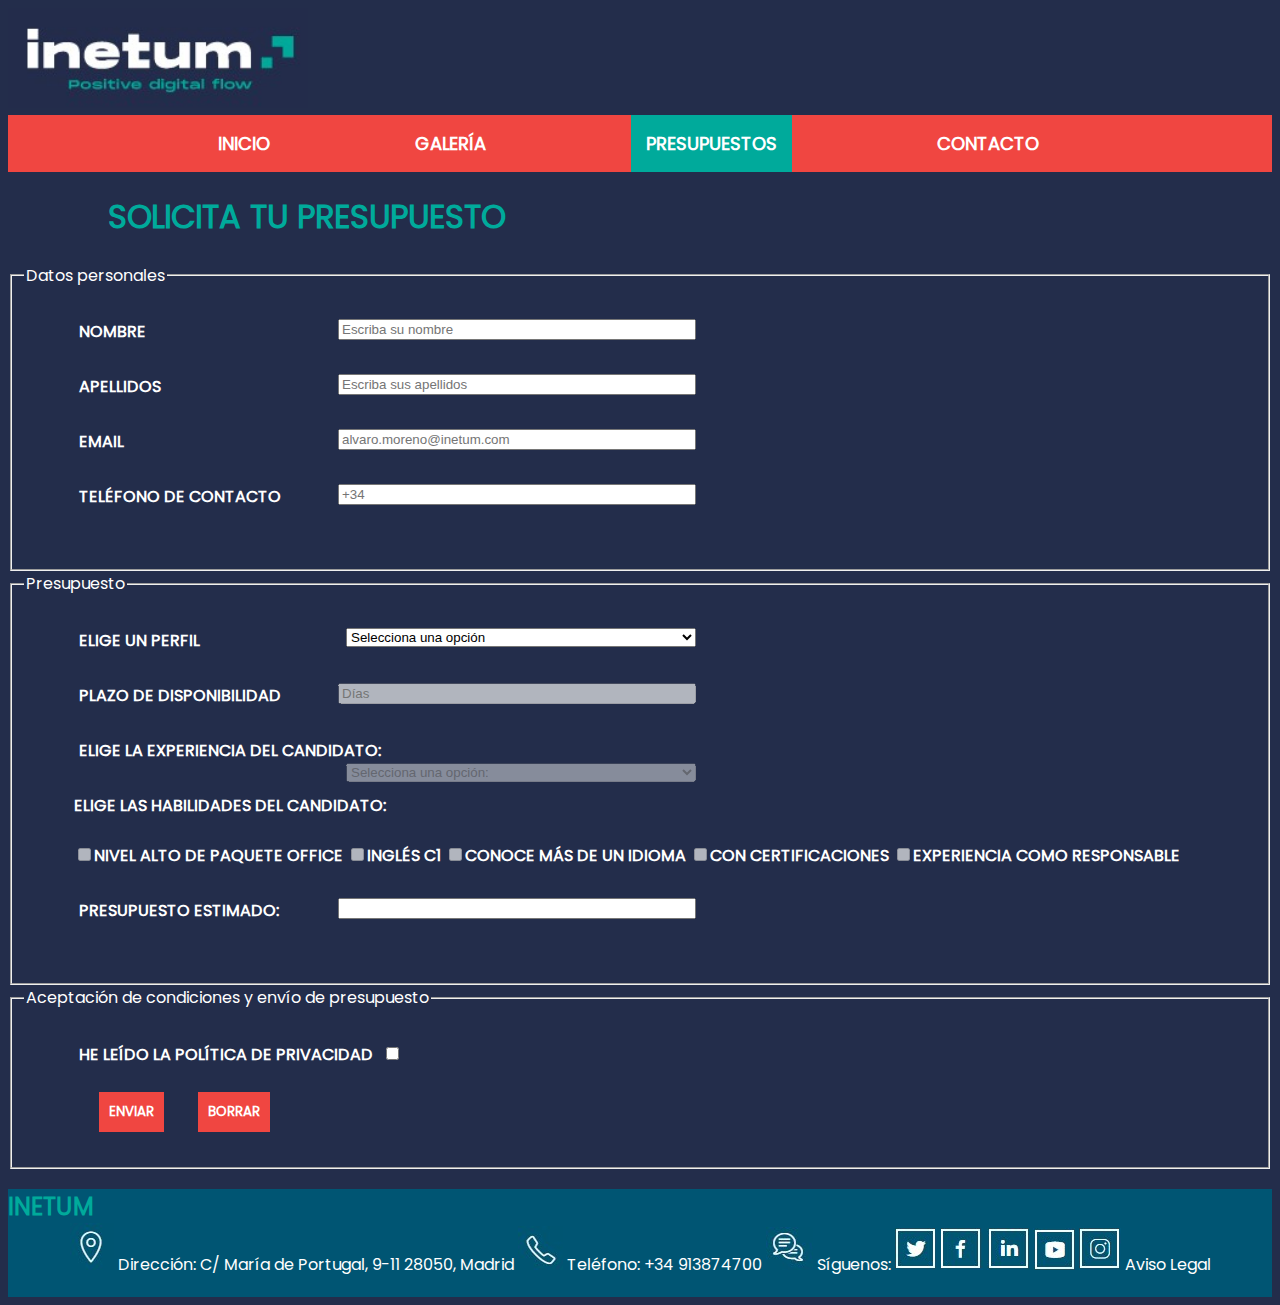
<file: views/presupuestos.html>
<!DOCTYPE html>
<html lang="es">
<head>
    <!--CONFIGURACION-->
    <meta charset="UTF-8">
    <meta http-equiv="X-UA-Compatible" content="IE=edge">
    <meta name="description" content="Inetum es una compañía de IT ágil que proporciona servicios y soluciones digitales y un grupo global que ayuda a compañías e instituciones a aprovechar al máximo el flow digital.">
    <title>PRESUPUESTOS</title>
    <!--CSS-->
    <link rel="stylesheet" href="../css/estilos.css">
    <!--FAVICON-->
    <link rel="icon" href="../favicon.ico" type="imagen/png">
</head>
<body>
    <header>
        <!--CONTENIDO-->
        <img src="../assets/images/inetum1.jpg" alt="Logo Inetum" width="300" height="100">
        <!--nav: Barra de navegación-->
        <nav>
            <!--lista desordenada para el menú-->
            <ul id="indice">
                <li class="lista1"><a class="menu" href="../index.html">Inicio</a></li>
                <li class="lista1"><a class="menu" href="../views/productos.html">Galería</a></li>
                <li class="lista1"><a class="menu" href="../views/presupuestos.html" style="background: #00aa9b; padding: 15px;">Presupuestos</a></li>
                <li class="lista1"><a class="menu" href="../views/contacto.html">Contacto</a></li>
            </ul>
        </nav>
    </header>
    <main>
        <h1>Solicita tu presupuesto</h1>
        <!--formulario-->
        
            <form id="formulario">
                <fieldset>
                    <legend>Datos personales</legend>
                    <ul class="form1">
                        <li class="lista2">
                            <label for="name">Nombre</label>
                            <input id="name" name="name" type="text" placeholder="Escriba su nombre">
                        </li>
                        <li class="lista2">
                            <label for="surname">Apellidos</label>
                            <input id="surname" name="surname" type="text" placeholder="Escriba sus apellidos">
                        </li>
                        <li class="lista2">
                            <label for="email">Email</label>
                            <input id="email" name="email" type="email" placeholder="alvaro.moreno@inetum.com">
                        </li>
                        <li class="lista2">
                            <label for="tel">Teléfono de contacto</label>
                            <input id="tel" name="tel" type="tel" placeholder="+34">
                        </li>
                    </ul>
                </fieldset>
                <fieldset>
                    <legend>Presupuesto</legend>
                    <ul class="form1">
                        <li class="lista2">
                            <label for="producto">Elige un perfil</label>
                            <select name="producto" id="producto">
                                <option value="">Selecciona una opción</option>
                                <option value="2000">Desarrollador - 2000€</option>
                                <option value="3000">Consultor SAP - 3000€</option>
                                <option value="1500">Administrador de Sistemas y Redes - 1500€</option>
                                <option value="2500">Consultor Big Data - 2500€</option>
                                <option value="4000">Consultor de Ciberseguridad - 4000€</option>
                            </select>
                        </li>
                        <li class="lista2">
                            <label for="entrega">Plazo de disponibilidad</label>
                            <input type="number" name="entrega" id="entrega" min="0" max="10" placeholder="Días" disabled>
                        </li>
                        <li class="lista2">
                            <label for="experiencia">Elige la experiencia del candidato:</label>
                            <select name="experiencia" id="experiencia" disabled>
                                <option value="">Selecciona una opción:</option>
                                <option value="100">Sin experiencia - 100€</option>
                                <option value="300">Perfil Junior - 300€</option>
                                <option value="500">Perfil Senior - 500€</option>
                                <option value="700">Project Manager - 700€</option>
                            </select>   
                        </li>
                        <li class="lista2">
                            Elige las habilidades del candidato:<br><br>
                            <input type="checkbox" id="ext1" value="100" disabled>Nivel alto de Paquete Office 
                            <input type="checkbox" id="ext2" value="200" disabled>Inglés C1
                            <input type="checkbox" id="ext3" value="300" disabled>Conoce más de un idioma
                            <input type="checkbox" id="ext4" value="400" disabled>Con certificaciones
                            <input type="checkbox" id="ext5" value="500" disabled>Experiencia como responsable
                        </li>
                       
                        <li class="lista2">
                            <label for="presupuesto">Presupuesto estimado:</label>
                            <input type="text" name="presupuesto" id="presupuesto">
                        </li>
                    </ul>
                </fieldset>
                <fieldset>
                    <legend>Aceptación de condiciones y envío de presupuesto</legend>
                    <ul class="form1">
                        <li class="lista2">
                            <label for="privacidad">He leído la política de privacidad</label>
                            <input id="privacidad" type="checkbox">
                        </li>
                        <li id="botones">
                            <button id="enviar" type="submit" title="Pulse aquí para enviar">Enviar</button>
                            <button type="reset" title="Pulse aquí para borrar">Borrar</button>
                        </li>
                    </ul>
                </fieldset>
            
            </form>
        
    </main>
    <footer>
        <!--Pie de página-->
        <h2>Inetum</h2>
        <div id="caja4">
            <img src="../assets/images/direccion.jpg" alt="dirección">
            Dirección: C/ María de Portugal, 9-11 28050, Madrid
            <img src="../assets/images/telefono.jpg" alt="teléfono">
            Teléfono: +34 913874700
            <img src="../assets/images/siguenos.jpg" alt="síguenos">
            Síguenos: 
            <!--Imágenes con enlaces a las diferentes redes sociales-->
            <a href="https://twitter.com"><img src="../assets/images/twitter.jpg" alt="twitter"></a> 
            <a href="https://www.facebook.com"><img src="../assets/images/facebook.jpg" alt="facebook"></a> 
            <a href="https://www.linkedin.com"><img src="../assets/images/linkedin.jpg" alt="linkedin"></a> 
            <a href="https://www.youtube.com/"><img src="../assets/images/youtube.jpg" alt="youtube"></a>  
            <a href="https://www.instagram.com"><img src="../assets/images/instagram.jpg" alt="instagram"></a> 
            Aviso Legal
        </div>
    </footer>
    <!--JAVASCRIPT-->
    <script src="https://ajax.googleapis.com/ajax/libs/jquery/3.6.4/jquery.min.js"></script>
    <script src="../js/menu.js"></script>
    <script src="../js/formulario.js"></script>
</body>
</html>
</file>
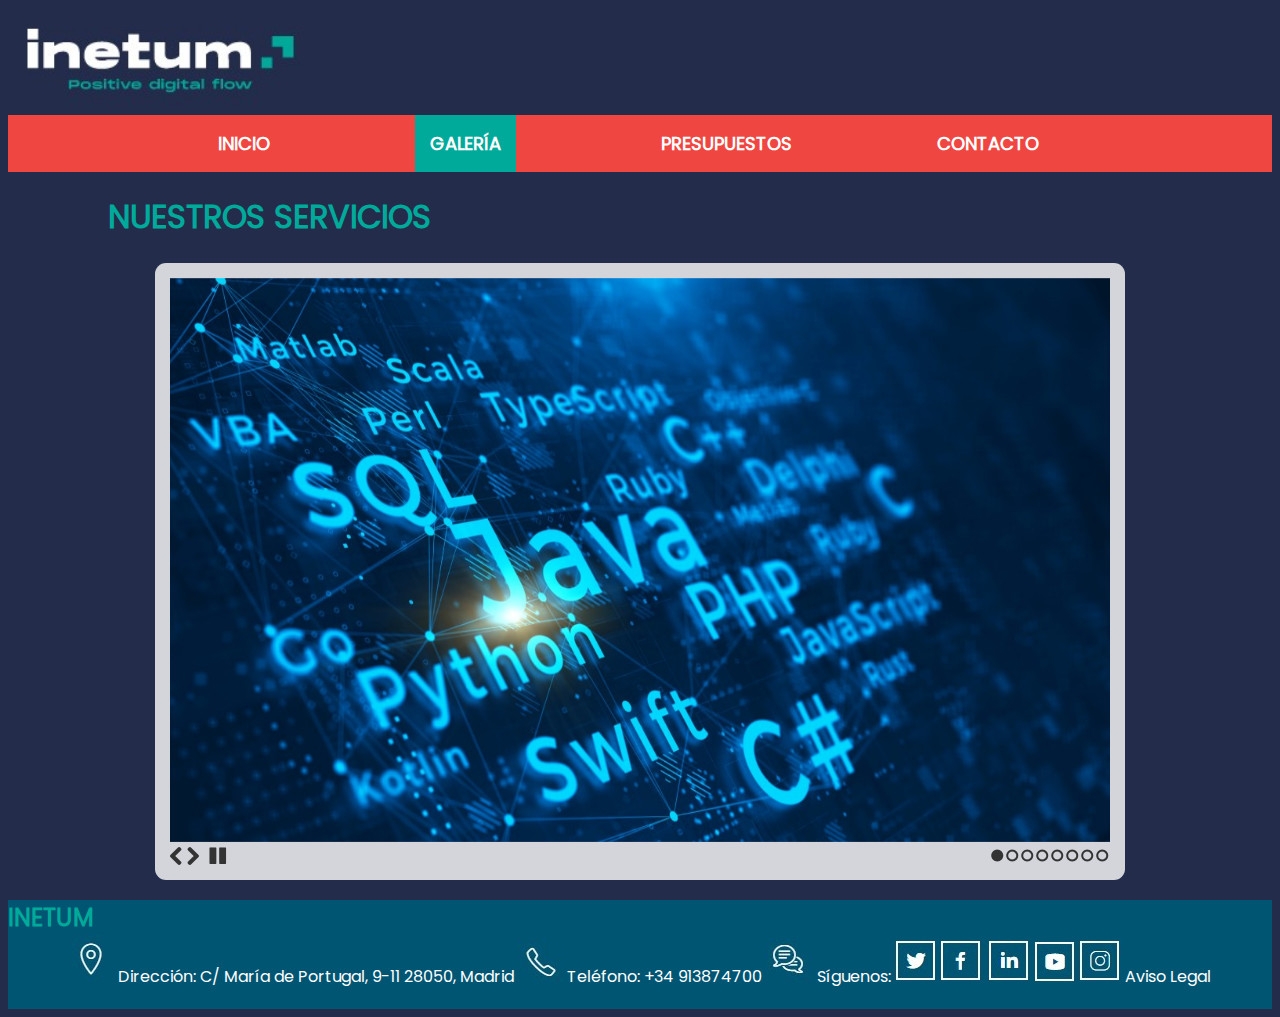
<file: views/productos.html>
<!DOCTYPE html>
<html lang="es">
<head>
    <!--CONFIGURACION-->
    <meta charset="UTF-8">
    <meta http-equiv="X-UA-Compatible" content="IE=edge">
    <meta name="description" content="Inetum es una compañía de IT ágil que proporciona servicios y soluciones digitales y un grupo global que ayuda a compañías e instituciones a aprovechar al máximo el flow digital.">
    <title>GALERÍA</title>
    <!--CSS-->

    <link rel="stylesheet" href="../css/estilos.css">
    
    
    <!--FAVICON-->
    <link rel="icon" href="../favicon.ico" type="imagen/png">
</head>
<body>
    <header>
        <!--CONTENIDO-->
        <img src="../assets/images/inetum1.jpg" alt="Logo Inetum" width="300" height="100">
        <!--nav: Barra de navegación-->
        <nav>
            <!--lista desordenada para el menú-->
            <ul id="indice">
                <li class="lista1"><a class="menu" href="../index.html">Inicio</a></li>
                <li class="lista1"><a class="menu" href="../views/productos.html" style="background: #00aa9b; padding: 15px;">Galería</a></li>
                <li class="lista1"><a class="menu" href="../views/presupuestos.html">Presupuestos</a></li>
                <li class="lista1"><a class="menu" href="../views/contacto.html">Contacto</a></li>
            </ul>
        </nav>
    </header>
    <main>
        <h1>Nuestros servicios</h1>
        <!--Imágenes de los servicios-->
        <div class="container">
            <div id="caja5">
                <img class="services" src="../assets/images/programacion.jpg" alt="programacion" title="Programación">
                <img class="services" src="../assets/images/ecommerce.jpg" alt="ecommerce" title="E-commerce">
                <img class="services" src="../assets/images/marketing.jpg" alt="marketing" title="Marketing Digital">
                <img class="services" src="../assets/images/transformacion.jpg" alt="transformacion" title="Transformación Digital">
                <img class="services" src="../assets/images/ciberseguridad.jpg" alt="ciberseguridad" title="Ciberseguridad">
                <img class="services" src="../assets/images/redes.jpg" alt="redes" title="Redes">
                <img class="services" src="../assets/images/bigdata.jpg" alt="bigdata" title="Big Data">
                <img class="services" src="../assets/images/sap.jpg" alt="sap" title="SAP">    
            </div>
        </div>
    </main>
    <footer>
        <!--Pie de página-->
        <h2>Inetum</h2>
        <div id="caja4">
            <img src="../assets/images/direccion.jpg" alt="dirección">
            Dirección: C/ María de Portugal, 9-11 28050, Madrid
            <img src="../assets/images/telefono.jpg" alt="teléfono">
            Teléfono: +34 913874700
            <img src="../assets/images/siguenos.jpg" alt="síguenos">
            Síguenos: 
            <!--Imágenes con enlaces a las diferentes redes sociales-->
            <a href="https://twitter.com"><img src="../assets/images/twitter.jpg" alt="twitter"></a> 
            <a href="https://www.facebook.com"><img src="../assets/images/facebook.jpg" alt="facebook"></a> 
            <a href="https://www.linkedin.com"><img src="../assets/images/linkedin.jpg" alt="linkedin"></a> 
            <a href="https://www.youtube.com/"><img src="../assets/images/youtube.jpg" alt="youtube"></a>  
            <a href="https://www.instagram.com"><img src="../assets/images/instagram.jpg" alt="instagram"></a> 
            Aviso Legal
        </div>
    </footer>
    <!--JAVASCRIPT-->
    <script src="https://ajax.googleapis.com/ajax/libs/jquery/3.6.4/jquery.min.js"></script>
    <script src="../js/jquery.slides.min.js"></script>
    <script src="../js/menu.js"></script>
    <script src="../js/slider.js"></script>
</body>
</html>
</file>
<file: css/estilos.css>
/*-*-*-*-*-*-*-*- ESTILOS GENERALES -*-*-*-*-*-*-*-*/
/*tipo de letra Poppins*/
@font-face{
    font-family: "Poppins";
    src: url(../assets/fonts/Poppins-Regular.ttf);
} 
/*color de fondo y de letra*/
body{
    background-color: rgb(35, 45, 75); 
    font-family: 'Poppins', sans-serif;
    color: white; 
} 
/*color de fondo de nav*/
header nav{
    background-color: rgb(240, 70, 65);
} 
/*estilos del índice*/
#indice, .list1{
    list-style:none;
    padding: 0;
    margin: auto;
    display: flex;
}
#indice, .lista1, .menu{
    list-style-type: none;
    display: inline-block;
    margin-left: 70px;
    font-family: 'Poppins', sans-serif;
    font-weight: bold;
    font-size: large;
    color: white;
    text-decoration: none;
    text-transform: uppercase;
    transition: 1s;

}
/*pseudoenlace para que al pasar el ratón, cambie el estilo del enlace*/

#indice, .lista1, .menu:hover {
    color: rgb(35, 45, 75); 
    font-weight: bold;
}
/*Estilos índice cuando se hace scroll*/
.menu-fixed{
    position: fixed;
    z-index: 1000;
    top: 0;
    width: 100%;
    left: 0;
    
}


/*color y grosor de letra*/
h1, h2{
    color: #00aa9b;
    font-weight: bold;
    text-transform: uppercase;
}
/*color de fondo del pie de página*/
footer{
    background-color: rgb(0, 85, 115);
}
/*estilos de posición de H1*/
h1{
    margin-left: 100px;
}
/*-*-*-*-*-*-*-*- ESTILOS ENLACE INICIO-*-*-*-*-*-*-*-*-*-*-/
/*estilos de posición de h2 quienes somos*/
#somos{
    margin-left: 100px;
}
/*estilos caja1*/
#caja1{
    display: inline-block;
    width: 500px;
    margin-left: 100px;
}
/*estilos de img1*/
#img1{
    margin-left: 100px;
    width: 500px;
    height: 350px;
}
/*estilos de h2 Nuestros valores*/
#valores{
    margin-left: 700px;
}
/*estilos de caja2*/
#caja2{
    width: 500px;
    display: inline-block;
    position: relative;
    left: 700px;  
}
/*estilos de img2*/
#img2{
    position: relative;
    right: 400px;
    width: 500px;
    height: 350px;
}
/*estilos de span*/
span{
    font-weight: bold;
    font-size: large;
}
/*estilos de h2 sectores*/
#sectores{
    margin-left: 100px;
}
/*estilos caja de telecomunicaciones*/
#teleco{
    border: 1px hidden;
    background-color: rgb(0, 85, 115);
    width: 240px;
    height: 240px; 
    text-align: center;
    display: inline-block;
    margin-left: 150px;
}
/*estilos caja de seguros*/
#seguro{
    border: 1px hidden;
    background-color: rgb(0, 85, 115);
    width: 240px;
    height: 240px;
    text-align: center;
    display: inline-block;
    margin-left: 150px;
    position: relative;
    top: 25px;
}
/*estilos caja de banca*/
#banca{
    border: 1px hidden;
    background-color: rgb(0, 85, 115);
    width: 240px;
    height: 240px; 
    text-align: center;
    display: inline-block;
    margin-left: 150px;  
}
/*estilos caja de sanidad*/
#sanidad{
    border: 1px hidden;
    background-color: rgb(0, 85, 115);
    width: 240px;
    height: 240px;
    text-align: center;
    display: inline-block;
    margin-left: 150px;
}
/*estilos caja de sector público*/
#sector{
    border: 1px hidden;
    background-color: rgb(0, 85, 115);
    width: 240px;
    height: 240px; 
    text-align: center;
    display: inline-block;
    margin-left: 150px;
    position: relative;
    top: 45px;
}
/*estilos caja de industria*/
#industria{
    border: 1px hidden;
    background-color: rgb(0, 85, 115);
    width: 240px;
    height: 240px; 
    text-align: center;
    display: inline-block;
    margin-left: 150px;
    position: relative;
    bottom: 30px;
}
/*estilos h2 nuestros clientes*/
#clientes{
    margin-left: 100px;
}
/*estilos caja3*/
#caja3{
    text-align: center;
}
/*estilos imágenes clientes2*/
.clientes2{
    width: 150px;
    height: 100px;
    border-radius: .5rem;
    margin:.3rem;
}
.clientes2:hover{
    border: 2px solid white;
}
#noticias{
    margin-left: 100px;
}
#not-ine{
    margin-left: 100px;
}

/*estilos caja noticia*/
#not{
    margin-left: 100px;
    margin-right: 100px;
    
}
/*estilos caja4*/
#caja4{
    position: relative;
    bottom: 20px;
    text-align: center;
}
/*-*-*-*-*-*-*-*-*-*- ESTILOS ENLACE GALERÍA -*-*-*-*-*-*-*-*-*/

/*estilos del slider*/
#caja5 {
    display: none
}

#caja5 .slidesjs-navigation {
    margin-top:5px;
}

a.slidesjs-next,
a.slidesjs-previous,
a.slidesjs-play,
a.slidesjs-stop {
    background-image: url(../assets/images/btns-next-prev.png);
    background-repeat: no-repeat;
    display:block;
    width:12px;
    height:18px;
    overflow: hidden;
    text-indent: -9999px;
    float: left;
    margin-right:5px;
}

a.slidesjs-next {
    margin-right:10px;
    background-position: -12px 0;
}

a:hover.slidesjs-next {
    background-position: -12px -18px;
}

a.slidesjs-previous {
    background-position: 0 0;
}

a:hover.slidesjs-previous {
    background-position: 0 -18px;
}

a.slidesjs-play {
    width:15px;
    background-position: -25px 0;
}

a:hover.slidesjs-play {
    background-position: -25px -18px;
}

a.slidesjs-stop {
    width:18px;
    background-position: -41px 0;
}

a:hover.slidesjs-stop {
    background-position: -41px -18px;
}

.slidesjs-pagination {
    margin: 7px 0 0;
    float: right;
    list-style: none;
}

.slidesjs-pagination li {
    float: left;
    margin: 0 1px;
}

.slidesjs-pagination li a {
    display: block;
    width: 13px;
    height: 0;
    padding-top: 13px;
    background-image: url(../assets/images/pagination.png);
    background-position: 0 0;
    float: left;
    overflow: hidden;
}

.slidesjs-pagination li a.active,
.slidesjs-pagination li a:hover.active {
    background-position: 0 -13px
}

.slidesjs-pagination li a:hover {
    background-position: 0 -26px
}
/*estilo del contenerdor*/
.container {
    margin: 0 auto;
    padding: 15px;
    border-radius: 11px 11px 11px 11px;
    -moz-border-radius: 11px 11px 11px 11px;
    -webkit-border-radius: 11px 11px 11px 11px;
    border: 0px solid #000000;
    background-color: rgba(255,255,255,0.8);
    width: 940px;
    
}

.services {
    width: 100%;
    height: 100%;
}


/*-*-*-*-*-*-*-*-*-*- ESTILOS ENLACE PRESUPUESTOS -*-*-*-*-*-*-*-*-*/

/*estilos al formulario*/
.form1{
    list-style-type: none;
    margin-left: 40px;
}
.form1, .lista2{
    margin-bottom: 20px;
}
.form1, .lista2, label{
    padding: 5px;
    font-weight: bold;
    text-transform: uppercase;
}
/*estilos a los input sin contar con el checkbox*/
input:not([type='checkbox']){
    float: right;
    margin-right: 550px;
    width: 350px;
}
select{
    float: right;
    margin-right: 550px;
    width: 350px;
}

/*estilos a los botones*/

button{
    background-color: rgb(240, 70, 65) ;
    color: white;
    border: none;
    font-weight: bold;
    padding: 10px;
    text-transform: uppercase;
    margin-left: 30px;
    font-family: 'Poppins', sans-serif;
    cursor: pointer;
}
button:hover{
    color: rgb(35, 45, 75); 
    font-weight: bold;
}
/*-*-*-*-*-*-*-*-*-*- ESTILOS ENLACE CONTACTO -*-*-*-*-*-*-*-*-*/

/*Centro Madrid*/
#map1{
    height: 500px;
    width: 100%;
}
/*Centro Barcelona*/
#map2{
    height: 500px;
    width: 100%;
}
</file>
